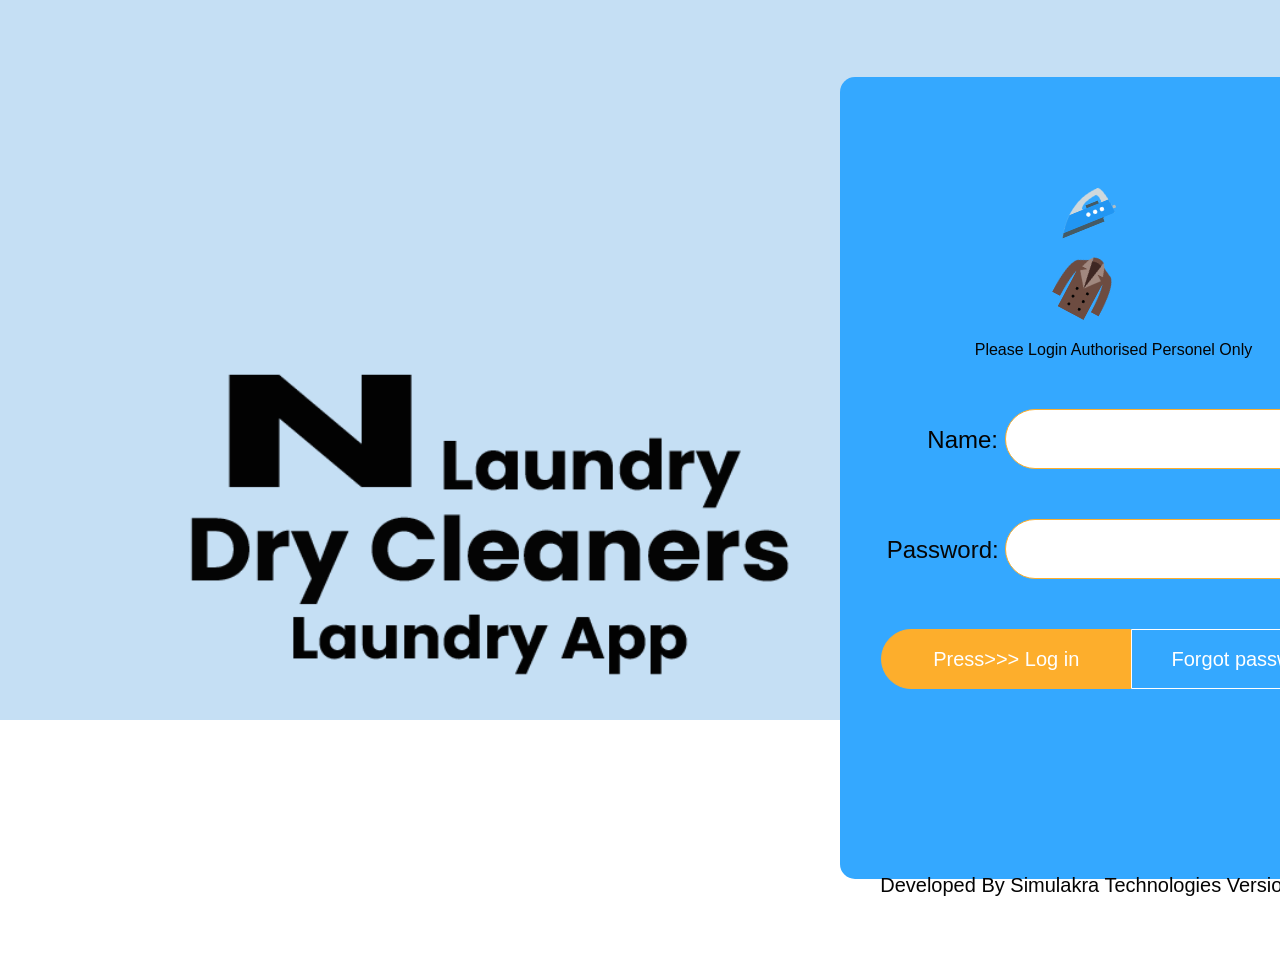
<file: index.html>
<!DOCTYPE html>
<html lang="en">
  <head>
    <meta charset="UTF-8" />
    <meta name="viewport" content="width=device-width, initial-scale=1.0" />

    <link rel="icon" type="image/png" sizes="32x32" href="./images/nappmenu.png" />
    <link rel="stylesheet" href="css/styles.css" />
    <title>N laundry WEB UI | Login Screen</title>
  </head>
  <body>     

    <main class="loginscreenc">
     <section class="horizontalalignment">
        <div class="left_image_Section"> 
        <picture>
          
          <source media="(min-width: 80em)" srcset="images/Laundry_app_logo3.png" width="606" height="312"  />
          <source media="(min-width: 40em)" srcset="images/Laundry_app_logo3.png" width="392" height="205"  />
          <img class="loginmenuimage" src="images/Laundry_app_logo3.png" width="642" height="308" 
               alt="login menu image logo called N Laundry Dry cleaners">
        </picture>
        
        <div class="align_CenterPlease">
            <p class="version40c">
            
        </p>
        </div>
        

        </div>
        <div class="loginmenuborder">
            <div class="alignstuffcenter">
                <picture>
                    <source media="(min-width: 120em)" srcset="images/bg_iron.png" width="96" height="96" />
                    <source media="(min-width: 80em)" srcset="images/bg_iron.png" width="70" height="70" />
                    <source media="(min-width: 40em)" srcset="images/bg_iron.png" width="50" height="50" />
                    <img class="blueiron" src="images/bg_iron.png" alt="login menu image logo called N Laundry Dry cleaners">  
                    </picture>
                    <picture>
                    <source media="(min-width: 120em)" srcset="images/bg_brown_coat.png" width="96" height="96" />
                    <source media="(min-width: 80em)" srcset="images/bg_brown_coat.png" width="70" height="70" />
                    <source media="(min-width: 40em)" srcset="images/bg_brown_coat.png" width="50" height="50" />
                    <img class="brownjacket"  src="images/bg_brown_coat.png" alt="login menu image logo called N Laundry Dry cleaners"> 
                    </picture>     
            </div>
            <p class="pleaseloginauthorise">
                Please Login Authorised Personel Only
            </p>
            <div class="margin">
                <p class="name"> Name: <input class="nametextbox"/></p>
                
              </div>

              <div class="margin">
                <p class="password">Password: <input class="passwordtextbox"/> </p>
                
              </div>
            

            <div class="margin_button horizontalalignment">

                <a href="hub.html"><button class="loginbutton loginbtntext">Press>>> Log in </button></a>
                <button class="forgotpasswordbutton forgotpasswordbtntex">Forgot password</button>

            </div>
            <p class="developedbysimulakra">
                Developed By Simulakra Technologies Version 4.0.C
            </p>
        </div>

     </section>
    </main>    
  </body>    
</html>
</file>
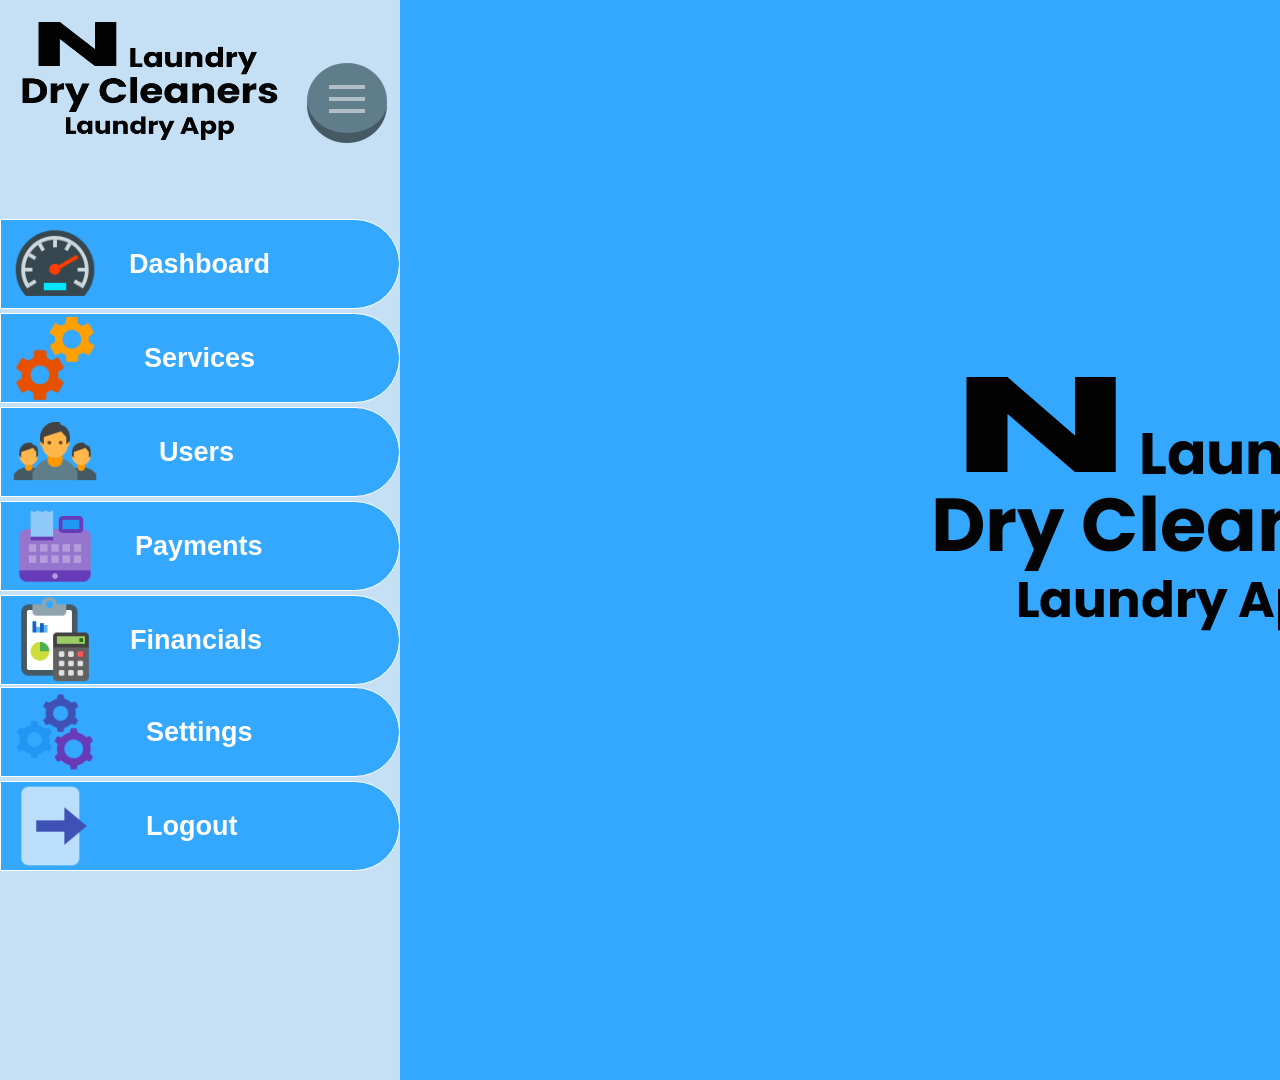
<file: hub.html>
<!DOCTYPE html>
<html lang="en">
  <head>
    <meta charset="UTF-8" />
    <meta name="viewport" content="width=device-width, initial-scale=1.0" />

    <link rel="icon" type="image/png" sizes="32x32" href="images/nappmenu.png" />
    <link rel="stylesheet" href="Component/Dashboard.css">
    <link rel="stylesheet" href="Component/Services.css">
    <!-- Removed reference to Component/Users.css (not present) -->
    <link rel="stylesheet" href="Component/Payments.css">
    <!-- Fixed filename to match repository: financials.css is lowercase in the repo -->
    <link rel="stylesheet" href="Component/financials.css">
    <link rel="stylesheet" href="css/hub.css" />
    <script>
          document.addEventListener("DOMContentLoaded", () => {
            const activityArea = document.querySelector(".activity_area");

            function makeAbsoluteUrls(doc, fetchedUrl) {
              const baseUrl = new URL(fetchedUrl, window.location.href);

              // Convert relative src attributes to absolute URLs based on the fetched file's URL
              doc.querySelectorAll('[src]').forEach(el => {
                const src = el.getAttribute('src');
                if (src && !/^(?:[a-z]+:)?\/\//i.test(src) && !src.startsWith('data:')) {
                  el.setAttribute('src', new URL(src, baseUrl).href);
                }
              });

              // Convert relative hrefs on link elements (e.g., stylesheets)
              doc.querySelectorAll('link[href]').forEach(el => {
                const href = el.getAttribute('href');
                if (href && !/^(?:[a-z]+:)?\/\//i.test(href)) {
                  el.setAttribute('href', new URL(href, baseUrl).href);
                }
              });

              // Convert relative href/src on other elements (e.g., <a href="...">) if desired
              // (not strictly necessary for navigation anchors since we fetch them directly)
            }

            document.querySelectorAll(".navigation_area a.btn, .navigation_area a.btnfinancials")
              .forEach(link => {
                if (link.getAttribute("href") === "index.html") return;

                link.addEventListener("click", event => {
                  event.preventDefault();
                  const url = link.getAttribute("href");
                  if (!url || url === "#") return;

                  fetch(url)
                    .then(response => {
                      if (!response.ok) throw new Error("Failed to load " + url);
                      return response.text();
                    })
                    .then(html => {
                      const parser = new DOMParser();
                      const doc = parser.parseFromString(html, "text/html");

                      // Rewrite relative URLs inside the fetched fragment so images/styles resolve correctly
                      makeAbsoluteUrls(doc, url);

                      activityArea.innerHTML = doc.body.innerHTML;
                    })
                    .catch(error => {
                      console.error(error);
                      activityArea.innerHTML = "<p>Could not load content.</p>";
                    });
                });
              });
          });
    </script>
    <title>N laundry WEB UI | APP Hub</title>
  </head>
  <body> 
    <main class="apphub">
      <section class="section">
                <div class="navigation_area ">
                  <div class="divnav_Images">
                      <img class="image_navigation_area" src="images/Laundry_app_logo3.png"/>
                      
                      <a class="image_navigation_area_togglebtn">  
                      <img src="images/nappmenu.png"/>  
                      </a>                    
                  </div>                  

                    <div>
                        <a href="Component/Dashboard.html" class="btn">                          
                          <img class="image_button_area"  src="images/Dashboard.png"/> <p class="dasboardtext">Dashboard</p>
                        </a>
                    </div>
                    <div>
                        <a href="Component/Services.html" class="btn" >                          
                          <img class="image_button_area"  src="images/services.png"/> <p class="Servicestext">Services</p>
                        </a>
                    </div>
                    <div>
                        <a href="Component/Users.html" class="btn" >                          
                          <img class="image_button_area" src="images/users.png"/> <p class="userstext">Users</p>
                        </a>
                    </div>
                    <div>
                        <a href="Component/Payments.html" class="btn" >                          
                          <img class="image_button_area"  src="images/payments.png"/> <p class="paymentstext">Payments</p>
                        </a>
                    </div>
                    <div>
                        <a href="Component/Financials.html" class="btnfinancials" >                          
                          <img class="image_button_area" src="images/financials.png"/> <p class="financialstext"> Financials</p> 
                        </a>
                    </div>
                    <div>
                        <a href="#" class="btn" >                          
                          <img class="image_button_area"  src="images/settings.png"/> <p class="settingstext"> </p>Settings
                        </a>
                    </div>
                    <div>
                        <a href="index.html" class="btn" >                          
                          <img class="image_button_area"  src="images/logout.png"/> <p class="settingstext"> </p>Logout
                        </a>
                    </div>
       </div>
                
       <div class="activity_area">
          <img class="image_activity_area" src="images/Laundry_app_logo3.png"/>  
            <!--Like in blazor for loading component in this  section eg dashboard component-->
                            
         </div>
       </section>
       
        
     
    </main>    
  </body>    
</html>
</file>
<file: css/styles.css>
*,
*::before,*::after{
    box-sizing: border-box;
}

main{

    overflow-x: clip;
}


body{
  
  font-family: 'roboto light',sans-serif ;
  font-weight: 500;
  margin:0;   
  overflow: hidden;
}


/* positioning */

.horizontalalignment{

 margin: auto; 
 display:flex;
 align-items: center;

}


.left_image_Section{
  
  align-items: center;
  margin-inline: auto;
}
.align_CenterPlease{
  
  align-items: center;
   margin-right: auto;
  margin-left:250px;
}
.version40c {  
  
 
  margin: auto;
  font-style: normal;
  font-weight: 700;
  font-size: 18px;  
  white-space: nowrap;
  color: #060606;
}

.alignstuffcenter{
    margin-top: 100px;
    margin-left: 140px;
    margin-right: 125px; 
    padding-inline: 50px; 
    flex: content;    
}

.horizontalalignment{

   -ms-text-combine-horizontal: all;
}

.margin{

    margin-top: 50px;
    margin-left: 15px;
    
}
.margin_button{

    margin-top: 50px;
    margin-left: 15px;
    margin-bottom: 185px;
    
}


/* ----positioning---- */


/* ---for login menu image --- */

.loginmenuimage {
  margin-top: 100px; 
  margin-right: 48px;
  margin-left: 186px;
  
  
  
}


/*----------------*/

/*---Login menu Form----*/



.name {
    
  margin-left: 20px;
  width: 100%;    
  font-style: normal;
  font-weight: 400;
  font-size: 24px;  
  white-space: nowrap;
  text-align: center;
  color: #030303;
}

.password {
  
  margin-left: 0px;  
  width: auto;    
  font-style: normal;
  font-weight: 400;
  font-size: 24px;  
  white-space: nowrap;
  text-align: center;
  color: #060606;
}




button:hover{

  background-color: #ffffff;
  color: #030303;
}
.forgotpasswordbtntex {
  
  margin-left: 0; 
  font-style: normal;
  font-weight: 400;
  font-size: 20px;  
  white-space: nowrap;
  text-align: center;
  color: #ffffff;
}

.loginbtntext {
  
  
  font-style: normal;
  font-weight: 400;
  font-size: 20px;  
  white-space: nowrap;
  text-align: center;
  color: #ffffff;
}


.blueiron {
 
  
  transform: rotate(-22deg);
}

.brownjacket {
  
  
  transform: rotate(28deg);
}

/*----------------*/

@media (max-width: 120em) {
  
.loginscreenc { 
  
    width: 100%;
    height: 67.5em;
    background: #c5dff4;
    
}

.loginmenuborder {  
  margin-top: 77px;
  margin-bottom: 77px;
  margin-right: 300px;  
  width: 597px;
  height: 820px;
  border-radius: 0.9375em;
  background: #34a8ff;
}

.developedbysimulakra {
  
  
     
  font-style: normal;
  font-weight: 400;
  font-size: 24px;  
  white-space: nowrap;
  text-align: center;
  align-items: center;
  color: #040404;
}

.pleaseloginauthorise {
    
  font-style: normal;
  font-weight: 400;
  font-size: 20px;  
  white-space: nowrap;
  margin-inline: auto;
  text-align: center;
  color: #040404;
}

.loginbutton {  
  margin-left: 1.3125em;
  width: 278px;
  height: 60px;
  border-radius: 1.875em 0  0 1.875em;  
  background: #fdae2c;
  border: 1px  solid #fdae2c;
}

.forgotpasswordbutton {  
  margin-right: 1.3125em;
  width: 278px;
  height: 60px;
  border-radius: 0 1.875em  1.875em 0;
  background: #34a8ff; 
  border: 1px  solid #ffffff;
}

.nametextbox {
  
 
  width: 372px;
  height: 60px;
  border-radius: 1.875rem;
  text-align: center;
  font-size: 25px;
  font-weight: 400;  
  background: #ffffff;
  border: 1px  solid #fdae2c;
}

.passwordtextbox {
  
  
  width: 372px;
  height: 60px;
  border-radius: 1.875rem;
  text-align: center;
  font-size: 25px;
  font-weight: 400; 
  background: #ffffff;
  border: 1px  solid #fdae2c;
}


}

@media (max-width: 80em) {
 .loginscreenc { 
  
    width: 100%;
    height: 45em;
    background: #c5dff4;
    
  }

.loginmenuborder {  
   margin-top: 77px;
  margin-bottom: 77px;
  margin-right: 300px;    
  width: 547px;
  height: 802px;
  border-radius: 0.9375em;
  background: #34a8ff;
}

.developedbysimulakra {
  
  
     
  font-style: normal;
  font-weight: 400;
  font-size: 20px;  
  white-space: nowrap;
  text-align: center;
  align-items: center;
  color: #040404;
}

.pleaseloginauthorise {
    
  font-style: normal;
  font-weight: 400;
  font-size: 16px;  
  white-space: nowrap;
  margin-inline: auto;
  text-align: center;
  color: #040404;
}

.loginbutton {  
  margin-left: 1.3125em;
  width: 250px;
  height: 60px;
  border-radius: 1.875em 0  0 1.875em;  
  background: #fdae2c;
  border: 1px  solid #fdae2c;
}

.forgotpasswordbutton {  
  margin-right: 1.3125em;
  width: 250px;
  height: 60px;
  border-radius: 0 1.875em  1.875em 0;
  background: #34a8ff; 
  border: 1px  solid #ffffff;
}

.nametextbox {
  
 
  width: 350px;
  height: 60px;
  border-radius: 1.875rem;
  text-align: center;
  font-size: 25px;
  font-weight: 400;  
  background: #ffffff;
  border: 1px  solid #fdae2c;
}

.passwordtextbox {
  
  
  width: 350px;
  height: 60px;
  border-radius: 1.875rem;
  text-align: center;
  font-size: 25px;
  font-weight: 400; 
  background: #ffffff;
  border: 1px  solid #fdae2c;
}


.alignstuffcenter{
    margin-top: 100px;
    margin-left: 160px;
    margin-right: 145px; 
    padding-inline: 50px; 
    flex: content;    
}

}

@media (max-width: 40em) {
  .loginscreenc { 
  
    width: 100%;
    height: auto;
    background: #c5dff4;
    
  }

  .loginmenuborder {  
   margin-top: 77px;
  margin-bottom: 77px;
  margin-right: 300px;   
  width: 483px;
  height: 700px;
  border-radius: 0.9375em;
  background: #34a8ff;
}

.developedbysimulakra {
  
  
     
  font-style: normal;
  font-weight: 400;
  font-size: 16px;  
  white-space: nowrap;
  text-align: center;
  align-items: center;
  color: #040404;
}

.pleaseloginauthorise {
    
  font-style: normal;
  font-weight: 400;
  font-size: 14px;  
  white-space: nowrap;
  margin-inline: auto;
  text-align: center;
  color: #040404;
}

.loginbutton {  
  margin-left: 1.3125em;
  width: 200px;
  height: 60px;
  border-radius: 1.875em 0  0 1.875em;  
  background: #fdae2c;
  border: 1px  solid #fdae2c;
}

.forgotpasswordbutton {  
  margin-right: 1.3125em;
  width: 200px;
  height: 60px;
  border-radius: 0 1.875em  1.875em 0;
  background: #34a8ff; 
  border: 1px  solid #ffffff;
}


.nametextbox {
  
 
  width: 325px;
  height: 60px;
  border-radius: 1.875rem;
  text-align: center;
  font-size: 25px;
  font-weight: 400;  
  background: #ffffff;
  border: 1px  solid #fdae2c;
}

.passwordtextbox {
  
  
  width: 325px;
  height: 60px;
  border-radius: 1.875rem;
  text-align: center;
  font-size: 25px;
  font-weight: 400; 
  background: #ffffff;
  border: 1px  solid #fdae2c;
}

.alignstuffcenter{
    margin-top: 100px;
    margin-left: 180px;
    margin-right: 165px; 
    padding-inline: 50px; 
    flex: content;    
}

}
</file>
<file: Component/Dashboard.css>
body{
  
  font-family: 'roboto light',sans-serif ;
  font-weight: 500;
  margin:0;   
  overflow: hidden;
}

.dasboard_section {
  
  width: 1499px;
  height: 1080px;
  background: #34a8ff;
}

.light_blue_hub {
  margin-left: 15px;
  width: 1433px;
  height: 381px;
  border-radius: 15px;
  background: #c5dff4;
}

.telemetry_square {
  margin-top: 0;
  margin-left: 33px;
  margin-bottom: 0;
  width: 379px;
  height: 280px;
  border-radius: 15px;
  background: #ffffff;
}




.flex{
    display: flex;
    margin-bottom: 0;
}

.dashboard_text {
  margin-top: 50px;
  margin-left: 15px;
  height: 40.5px;  
  font-style: normal;  
  font-size: 27px;
  font-weight: bold; 
  white-space: nowrap;
  text-align: center;
  color: #ffffff;
}

.revenue-services_text {
  padding-top: 10px;
  margin-top: 0;
  margin-bottom: 20px;
  margin-left: 576px;
  width: 232px;
  height: 40.5px;  
  font-style: normal;  
  font-size: 27px;  
  white-space: nowrap;
  text-align: center;
  color: #ffffff;
}

.spacing{
    height: 26px;

}

.quash_controls{
    padding:  5px;
}
.images{
    width: 159px;
    height: 159px;
    margin-bottom: 0;
}

.image_Dashboard{
    margin-right: 5;
    height: 96px;
    width:  96px;

}

.telemetry-text_k {
  padding: 0;
  margin-top: 55px;
  margin-bottom: 10px; 
  width: 171px;
  height: 136px;  
  font-weight: bold;
  font-style: normal;  
  font-size: 72px;
  line-height: 108px;
  white-space: nowrap;
  text-align: center;
  align-items: center;
  color: #010101;
}

.telemetry-text_k2 {
  padding: 0;
  margin-top: 25px;
  margin-left: 95px;
  margin-right: 95px;
  margin-bottom: 10px; 
  width: 171px;
  height: 136px;  
  font-weight: bold;
  font-style: normal;  
  font-size: 72px;
  line-height: 108px;
  white-space: nowrap;
  text-align: center;
  align-items: center;
  color: #010101;
}

.washiron_text {  
  margin-top: 5px;
  width: 232px;
  height: 40.5px;  
  font-style: normal;  
  font-size: 27px;
  line-height: 40px;
  white-space: nowrap;
  text-align: center;
  color: #010101;
}

.days-telemet_text {  
  margin-top: 35px;
  margin-bottom: 0;
  width: 232px;
  height: 40.5px;  
  font-style: normal;  
  font-size: 27px;
  line-height: 40px;
  white-space: nowrap;
  text-align: center;
  color: #010101;
}


.margin-image-text_top{
   margin-top: 30px;

}
</file>
<file: Component/Services.css>
body {
  
  font-family: 'roboto light',sans-serif ;
  font-weight: 500;
  margin:0;   
  overflow: hidden;
}

.services_section {
  
  width: 1499px;
  height: 1080px;
  background: #34a8ff;
}

.services_text {
  margin-top: 50px;
  margin-left: 15px;
  height: 40.5px;  
  font-style: normal;  
  font-size: 27px;
  font-weight: bold; 
  white-space: nowrap;
  text-align: center;
  color: #ffffff;
}

.image_Services {
    margin-top: 5px;
    margin-right: 5px;
    height: 96px;
    width:  96px;

}

.flex {
    display: flex;
    margin-bottom: 0;
}

.services_table {
  margin-left: 15px;
  width: 982px;
  height: 890px;
  border-radius: 15px;
  background: #c5dff4;
}

.add_services_form {
  margin-left: 15px;
  width: 448px;
  height: 890px;
  border-radius: 15px;
  background: #c5dff4;
}

.add-service-textbox_label {
  margin-top: 0;
  margin-bottom: 0;
  margin-left: 20px;
  width: 96px;
  height: 36px;  
  font-size: 24px;
  line-height: 36px;
  white-space: nowrap;
  text-align: center;
  color: #030303;
}

.add-service-textbox_label_Price {
  margin-top: 0;
  margin-bottom: 0;
  margin-left: 7px;
  width: 96px;
  height: 36px;  
  font-size: 24px;
  line-height: 36px;
  white-space: nowrap;
  text-align: center;
  color: #030303;
}

.add-service_textbox { 
     text-align: center;
  font-size: 25px; 
  width: 372px;
  height: 60px;
  border-radius: 30px;
  background: #ffffff;
  border: 1px  solid #fdae2c;
}
.add-service_button {
 
 
  margin-top: 53px;
  margin-left: 35px;
  color:white;
  font-size: 24px;
  width: 372px;
  height: 60px;
  border-radius: 30px;
  background: #fdae2c;
  border: 1px  solid #fdae2c;
}

.add-service_button:hover{

     background-color: #ffffff;
  color: #fdae2c;

}
.margin_to_the_left{
    margin-top: 15px;
    margin-left: 35px;
}
.spacing{
    height: 26px;

}
</file>
<file: Component/Payments.css>
body {
  
  font-family: 'roboto light',sans-serif ;
  font-weight: 500;
  margin:0;   
  overflow: hidden;
}

.payments_section {
  
  width: 1499px;
  height: 1080px;
  background: #34a8ff;
}

.payments_text {
  margin-top: 50px;
  margin-left: 15px;
  height: 40.5px;  
  font-style: normal;  
  font-size: 27px;
  font-weight: bold; 
  white-space: nowrap;
  text-align: center;
  color: #ffffff;
}

.image_payments {
    margin-top: 5px;
    margin-right: 5px;
    height: 96px;
    width:  96px;

}

.flex {
    display: flex;
    margin-bottom: 0;
}

.add_payment_form {
  margin-left: 15px;
  width: 448px;
  height: 890px;
  border-radius: 15px;
  background: #c5dff4;
}

.add-payment-textbox_label {
  margin-top: 0;
  margin-bottom: 0;
  margin-left: 20px;
  width: 96px;
  height: 36px;  
  font-size: 24px;
  line-height: 36px;
  white-space: nowrap;
  text-align: center;
  color: #030303;
}

.add-payment-textbox_label_Price {
  margin-top: 0;
  margin-bottom: 0;
  margin-left: 7px;
  width: 96px;
  height: 36px;  
  font-size: 24px;
  line-height: 36px;
  white-space: nowrap;
  text-align: center;
  color: #030303;
}

.add-payment_textbox { 
     text-align: center;
  font-size: 25px; 
  width: 372px;
  height: 60px;
  border-radius: 30px;
  background: #ffffff;
  border: 1px  solid #fdae2c;
}
.add-payment_button {
 
 
  margin-top: 53px;
  margin-left: 35px;
  color:white;
  font-size: 24px;
  width: 372px;
  height: 60px;
  border-radius: 30px;
  background: #fdae2c;
  border: 1px  solid #fdae2c;
}

.add-payment_button:hover{

     background-color: #ffffff;
  color: #fdae2c;

}

.margin_to_the_left{

    margin-top: 15px;
    margin-left: 35px;
}

.payment_text {
  margin-top: 50px;
  margin-left: 15px;
  height: 40.5px;  
  font-style: normal;  
  font-size: 27px;
  font-weight: bold; 
  white-space: nowrap;
  text-align: center;
  color: #ffffff;
}
</file>
<file: Component/financials.css>
body {
  
  font-family: 'roboto light',sans-serif ;
  font-weight: 500;
  margin:0;   
  overflow: hidden;
}

.financials_section {
  
  width: 1499px;
  height: 1080px;
  background: #34a8ff;
}

.financials-section_text {
    
  margin-top: 25px;
  margin-bottom: 0;
  margin-left: 25px;  
  font-style: normal;  
  font-size: 27px;
  font-weight: bold; 
  white-space: nowrap;
  text-align: left;
  color: #fff;
}

.financials_text {
    
  margin-top: 25px;
  margin-bottom: 0;
  margin-left: 25px;  
  font-style: normal;  
  font-size: 27px;
  font-weight: bold; 
  white-space: nowrap;
  text-align: left;
  color: #010101;
}

.financials-revenue_text {
  margin-top: 25px;
  margin-bottom: 0px;
  margin-left: 15px;  
  font-style: normal;  
  font-size: 27px;
  font-weight: bold; 
  white-space: nowrap;
  text-align: center;
  color: #010101;
}

.image_financials {
    margin-top: 5px;
    margin-right: 5px;
    height: 96px;
    width:  96px;

}

.flex {
    display: flex;
    margin-bottom: 0;
}

.revenue_column_finan {
  margin-right: 15px;
  margin-left: 15px;
  width: 390px;
  height: 400px;
  border-radius: 15px;
  background: #c5dff4;
}

.chart_financials {
  
  width: 1021px;
  height: 400px;
  border-radius: 15px;
  background: #c5dff4;
}
</file>
<file: css/hub.css>
*,
*::before,*::after{
    box-sizing: border-box;
}

main{

    overflow-x: clip;
}


body{
  
  font-family: 'roboto light',sans-serif ;
  font-weight: 500;
  margin:0;   
  overflow: hidden;
}
.apphub {
  
  background: #fff;
}
.navigation_area{ 
  
  width: 400px;
  height: 67.5rem;
  background: #c5dff4;

}

.activity_area{  
  
  width: 100rem;
  height: 67.5rem;
  background: #34a8ff;

}

section{
  background: orange;
  display:flex; 
  align-items: center;
}

img{

  margin: 0;
}

.divnav_Images{

   display: flex;
}

.image_navigation_area{

  justify-content:start;
  padding: 10px;
  margin-top: 10px;
  margin-left: 10px;
  margin-right: 10px;
  margin-bottom: 66px;
  width: 294px;
  height: 143px;  

}
.image_navigation_area_togglebtn{

  padding: 0px;
  
  justify-content:start;  
  margin-top: 55px;
  margin-left: 0;
  margin-right: 5px;
  margin-bottom: 2;
  width: 96px;
  height: 96px; 
  border-radius: 3.125rem 3.125rem 3.125rem 3.125rem ; 
  
}

.image_navigation_area_togglebtn:hover{  
  color: #c5dff4;
  background: #34a8ff;
  border: 0.0625rem  solid #ffffff;
}


.btntoggle{
 
  color:white;
  background: #34a8ff;
   border-radius: 3.125rem 3.125rem 3.125rem 3.125rem ;
   width: 96px;
  height: 96px;  
}

.btntoggle:hover{

  color: #c5dff4;

}

.dasboardtext{

  margin-left: 29px;
}
.Servicestext{

  margin-left: 44px;

}
.userstext{

  margin-left: 59px;
}

.paymentstext{

  margin-left: 35px;
}


.financialstext{

  margin-left: 30px;
}

.settingstext{

  margin-left: 46px;
}


.image_activity_area{  

  margin: 23.3125rem 33.1875rem;
  width: 31.0625rem;
  height: 16.5rem;  
  

}

a {
  text-decoration: none;
}

.a_margin{

  margin-bottom: 27rem;
}

.btnfinancials{ 

  margin-bottom: 2px;
  font-size: 1.6875rem;
  font-weight: 600;
  color: #fff;
  height: 90px;
  align-items: center;
  display:flex;  
  border-radius: 0 3.125rem 3.125rem 0;
  background: #34a8ff;
  border: 0.0625rem  solid #ffffff;
  
}

.btnfinancials:Hover{

  color: black;
  background: #c5dff4;

}


.btn{ 

  margin-bottom: 0.25rem;
  font-size: 1.6875rem;
  font-weight: 600;
  color: #fff;
  height: 90px;
  align-items: center;
  display:flex;  
  border-radius: 0 3.125rem 3.125rem 0;
  background: #34a8ff;
  border: 0.0625rem  solid #ffffff;
  
}

.btn:Hover{

  color: black;
  background: #c5dff4;

}

.margin_centring{

  margin-top: 1px;
  margin-right: 15px;
  margin-left:1px;
  margin-bottom: 1px;
}

.image_button_area{ 

  margin-left: 9px;
  width: 90px;
  height: 90px;

}


.margintxt{

  margin-bottom:1.5625rem ;
  

}
</file>
